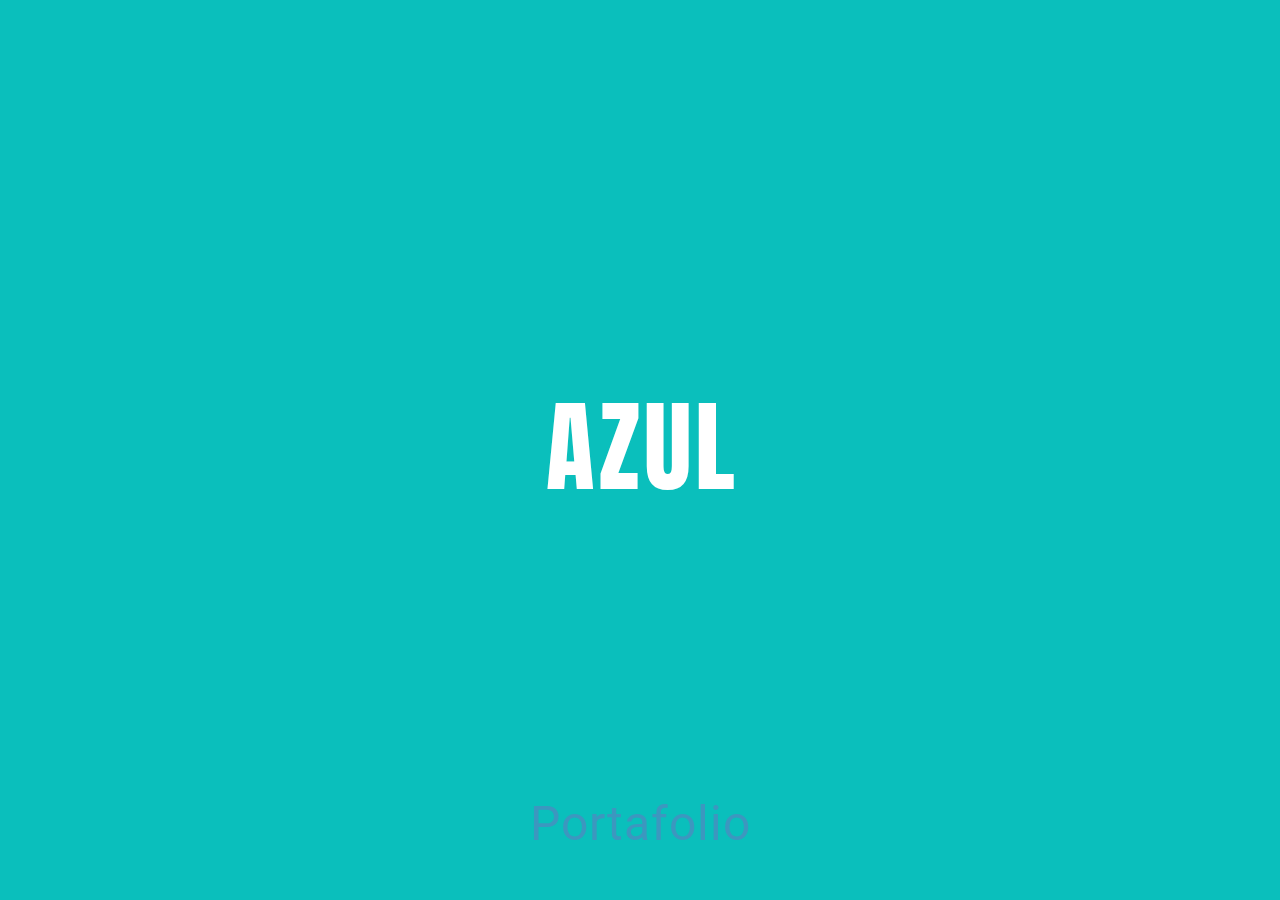
<file: index.html>
<!DOCTYPE html>
<html lang="es">

<head>
  <link href="style.css" rel="stylesheet">
    <!-- Iconos de Bootstrap -->

</head>
<body>
<h3 class="fixed"></h3>
<div class="word">
	<span>A</span>
	<span>Z</span>
	<span>U</span>
	<span>L</span>
</div>

<footer>
  <p><a href="content.html">Portafolio</a></p>

</footer>
<script src="main.js"></script>

</body>
</html>
</file>
<file: style.css>
@import url('https://fonts.googleapis.com/css?family=Anton|Roboto');

.word {
	font-family: 'Anton', sans-serif;
	perspective: 1000px; 
}

.word span {
	cursor: pointer;
	display: inline-block;
	font-size: 100px;
	user-select: none;
	line-height: .8;
}

.word span:nth-child(1).active {
	animation: balance 1.5s ease-out;
	transform-origin: bottom left;
}

@keyframes balance {
	0%, 100% {
		transform: rotate(0deg);
	}
	
	30%, 60% {
		transform: rotate(-45deg);
	}
}

.word span:nth-child(2).active {
	animation: shrinkjump 1s ease-in-out;
	transform-origin: bottom center;
}

@keyframes shrinkjump {
	10%, 35% {
		transform: scale(2, .2) translate(0, 0);
	}
	
	45%, 50% {
		transform: scale(1) translate(0, -150px);
	}
	
	80% {
		transform: scale(1) translate(0, 0);
	}
}

.word span:nth-child(3).active {
	animation: falling 2s ease-out;
	transform-origin: bottom center;
}

@keyframes falling {
	12% {
		transform: rotateX(240deg);
	}
	
	24% {
		transform: rotateX(150deg);
	}
	
	36% {
		transform: rotateX(200deg);
	}
	
	48% {
		transform: rotateX(175deg);
	}
	
	60%, 85% {
		transform: rotateX(180deg);
	}
	
	100% {
		transform: rotateX(0deg);
	}
}

.word span:nth-child(4).active {
	animation: rotate 1s ease-out;
}

@keyframes rotate {
	20%, 80% {
		transform: rotateY(180deg);
	}
	
	100% {
		transform: rotateY(360deg);
	}
}

.word span:nth-child(5).active {
	animation: toplong 1.5s linear;
}

@keyframes toplong {
	10%, 40% {
		transform: translateY(-48vh) scaleY(1);
	}
	
	90% {
		transform: translateY(-48vh) scaleY(4);
	}
}

/* Other styles */
body {
	background-color: #0abfbc;
	color: #fff;
	display: flex;
	font-family: 'Roboto', sans-serif;
	justify-content: center;
	align-items: center;
	flex-direction: row;
	height: 100vh;
	margin: 0;
}

.fixed {
	position: fixed;
	top: 40px;
	left: 50%;
	transform: translateX(-50%);
}

footer {
  font-size: 3em;
	position: fixed;
	bottom: 0;
	left: 0;
	right: 0;
	text-align: center;
	letter-spacing: 1px;
}

footer i {
	color: red;
}

footer a {
	color: #3C97BF;
	text-decoration: none;
}
</file>
